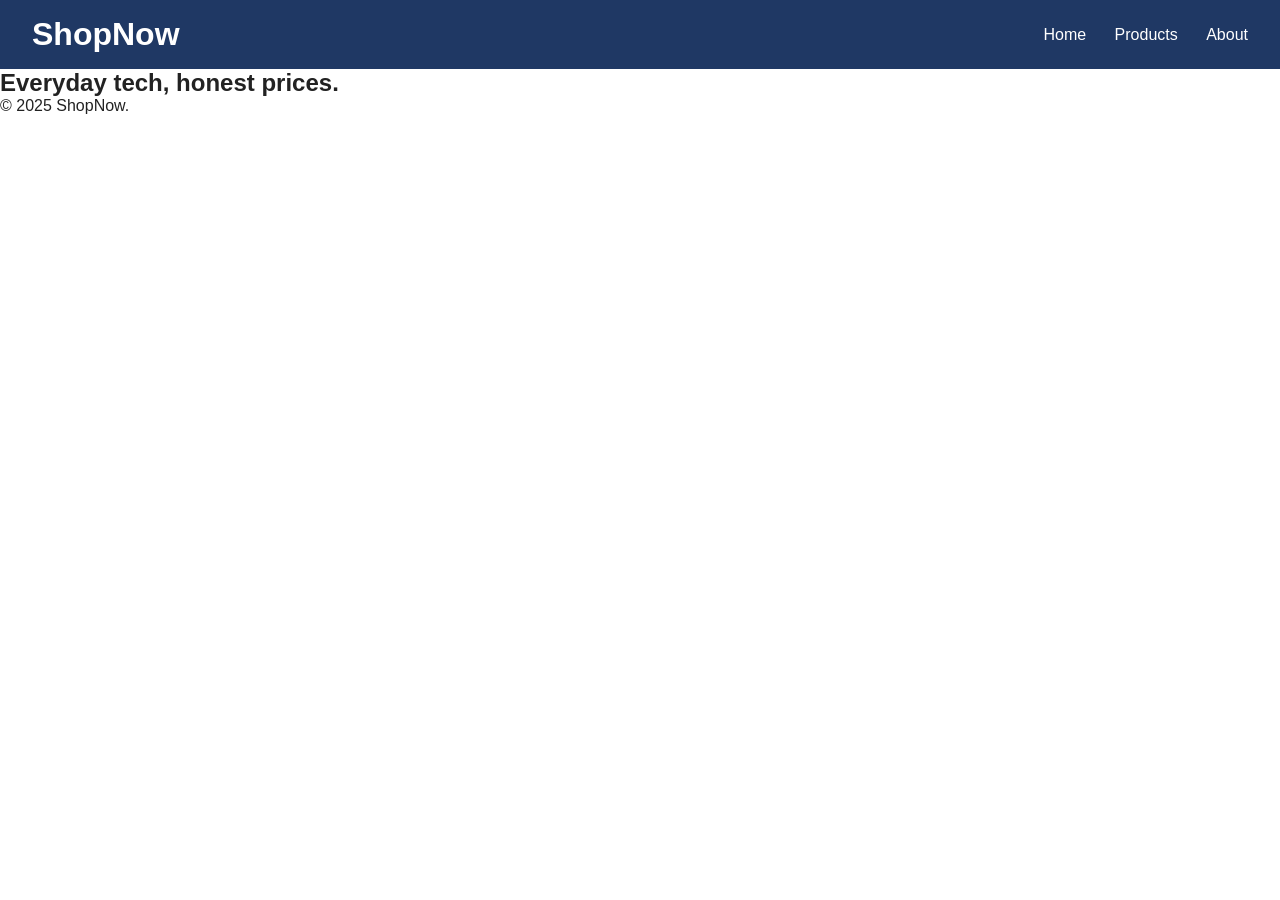
<file: about.html>
<!DOCTYPE html>
<html lang="en">
<head>
  <meta charset="UTF-8">
  <meta name="viewport" content="width=device-width, initial-scale=1.0">
  <title>ShopNow — Home</title>
  <link rel="stylesheet" href="css/style.css">
</head>
<body>
  <header class="site-header">
    <h1 class="logo">ShopNow</h1>
    <nav class="main-nav">
      <a href="index.html">Home</a>
      <a href="products.html">Products</a>
      <a href="about.html">About</a>
    </nav>
  </header>
 
  <section class="hero">
    <h2>Everyday tech, honest prices.</h2>
  </section>
 
  <section class="about" id="featured-products"></section>
  

 
  <footer class="site-footer"><p>&copy; 2025 ShopNow.</p></footer>
  <script src="app.js"></script>
</body>
</html>
</file>
<file: css/style.css>
* { box-sizing: border-box; margin: 0; padding: 0; }
body { font-family: Arial, sans-serif; color: #222; }
.site-header { display: flex; justify-content: space-between; align-items: center; padding: 1rem 2rem; background: #1f3864; color: #fff; }
.main-nav a { color: #fff; margin-left: 1.5rem; text-decoration: none; }
.product-grid { display: grid; grid-template-columns: repeat(auto-fill, minmax(220px, 1fr)); gap: 1.5rem; padding: 2rem; }
.product { border: 1px solid #ddd; border-radius: 8px; padding: 1rem; text-align: center; }
.product img { max-width: 100%; height: 140px; object-fit: cover; }
@media (max-width: 600px) {
  .site-header { flex-direction: column; align-items: flex-start; }
  .main-nav a { margin-left: 0; margin-right: 1rem; }
}
</file>
